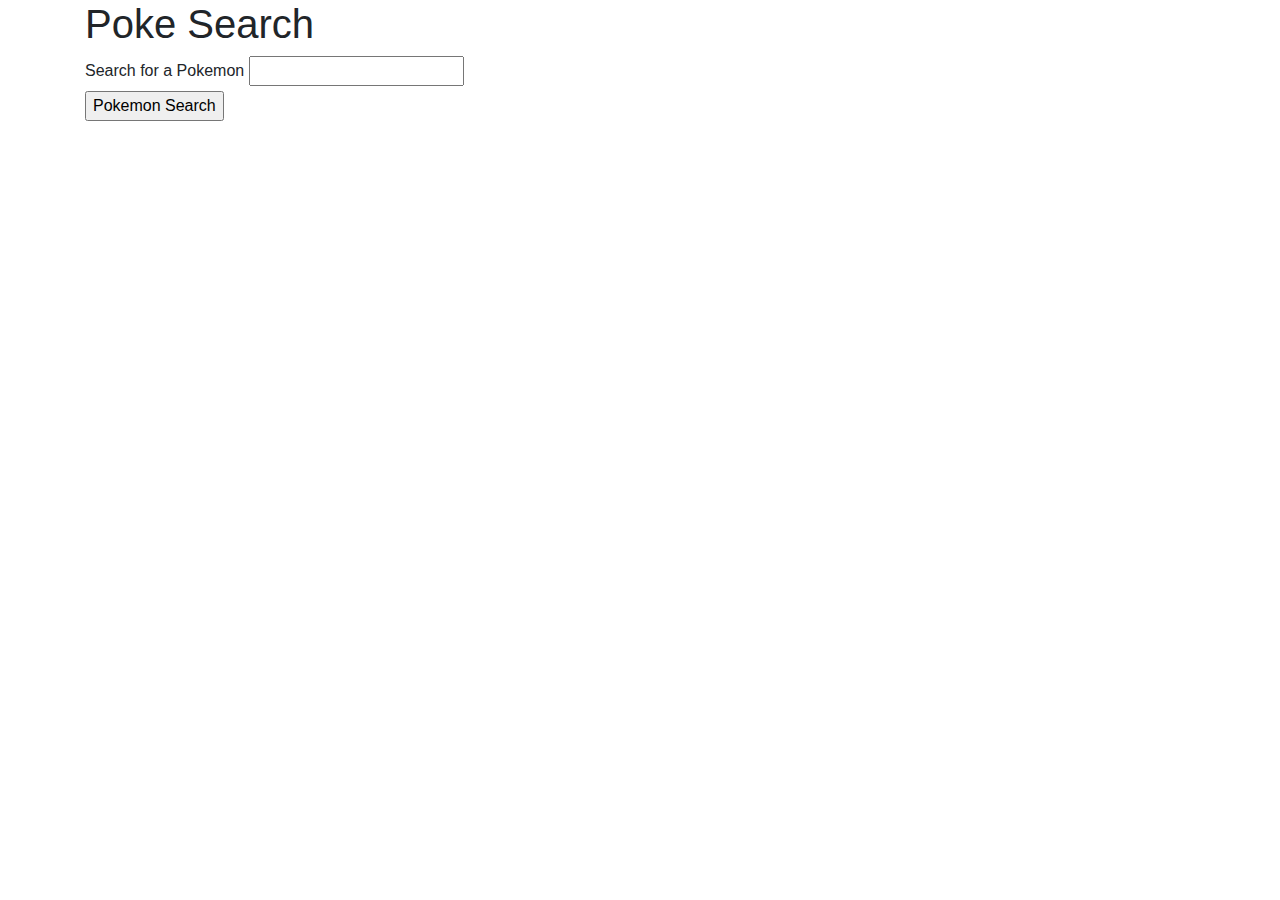
<file: Ajax/index.html>
<!DOCTYPE html>
<html lang="en">

<head>
  <meta charset="utf-8">
  <title>Favorite Movies</title>
  <link rel="stylesheet" href="https://cdnjs.cloudflare.com/ajax/libs/twitter-bootstrap/4.0.0/css/bootstrap.min.css" />
</head>

<body>
  <div class="container">
    <h1>Poke Search</h1>

    <!-- We'll be dumping our JSON contents in here -->
    <div id="pokemon-view"></div>

    <!-- This form will be where users input data about the movies -->
    <form id="poke-form">
      <label for="pokemon-input">Search for a Pokemon</label>
      <input type="text" id="pokemon-input">
      <br>

      <!-- This button will trigger our AJAX call -->
      <input id="find-pokemon" type="submit" value="Pokemon Search">
    </form>

    <script src="https://cdnjs.cloudflare.com/ajax/libs/jquery/3.2.1/jquery.min.js"></script>
    <script type="text/javascript">
      // This .on("click") function will trigger the AJAX Call
      $("#find-pokemon").on("click", function (event) {

        // Preventing the submit button from trying to submit the form
        // We're optionally using a form so the user may hit Enter to search instead of clicking the button
        event.preventDefault();

        // Here we grab the text from the input box
        var pokemonName = $("#pokemon-input").val();

        // Here we construct our URL
        var queryURL = "http://pokeapi.co/api/v2/pokemon-form/" + pokemonName;


        // Write code between the dashes below to hit the queryURL with $ajax, then take the response data
        // and display it in the div with an id of movie-view

        // YOUR CODE GOES IN THESE DASHES. DO NOT MANUALLY EDIT THE HTML ABOVE

        // =================================================================

        $.ajax({
          url: queryURL,
          method: "GET"

        }).then(function (response) {
          console.log(response)
          // $("#pokemon-view").text(JSON.stringify(response));
        });


        // =================================================================
      });
    </script>
  </div>
</body>

</html>
</file>
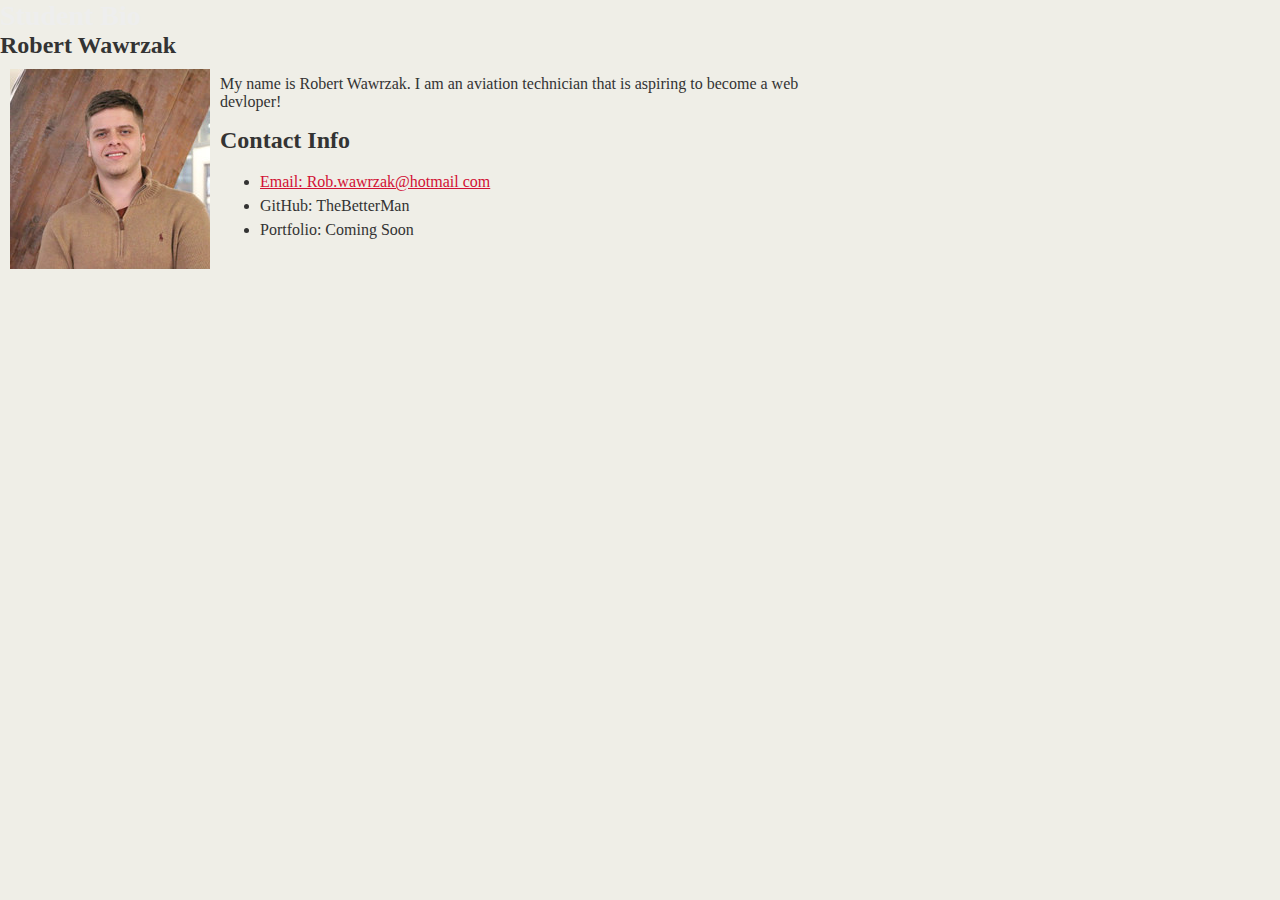
<file: week1-day2-html-css/CSS/StudentBio.html>
<!DOCTYPE>
<html>  
<head>
    <title>Student Bio</title>
    <link rel="stylesheet" type="text/css" href="style.css">
</head>
<body>
<h1>Student Bio</h1>

<h2>Robert Wawrzak</h2>
<div class "container">
    <section id="main-bio">
        <img id="bio-image"src="myself.jpg" alt="A picture of me" width="200" height="200">

        <p id="main-bio">My name is Robert Wawrzak. I am an aviation technician that is aspiring to become a web devloper!</p>

        <h2>Contact Info</h2>
        <ul id="contact-info">
            <li><a href="mailto:Rob.wawrzak@hotmail.com" target="_top">Email: Rob.wawrzak@hotmail com</a></li>
            <li>GitHub: TheBetterMan</li>
            <li>Portfolio: Coming Soon</li>
        </ul>
    </section>   
</div>
</body>


</html>
</file>
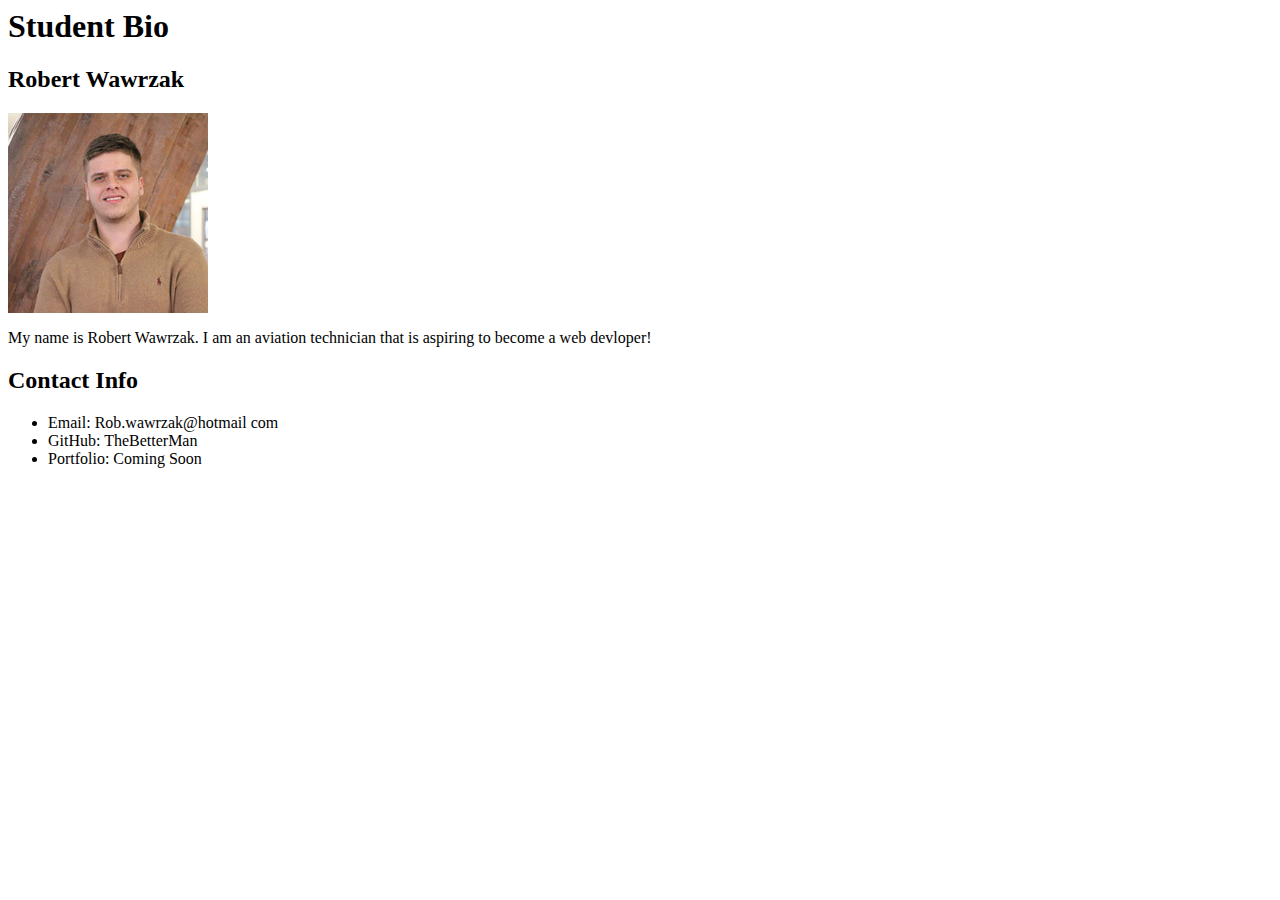
<file: week1-day2-html-css/HTML only/StudentBio.html>
<!DOCTYPE>
<html>  
<head>
    <title>Student Bio</title>
</head>
<h1>Student Bio</h1>

<h2>Robert Wawrzak</h2>

<img src="myself.jpg" alt="https://www.linkedin.com/in/robert-wawrzak-0845ba97/edit/topcard/" width="200" height="200">

<p>My name is Robert Wawrzak. I am an aviation technician that is aspiring to become a web devloper!</p>

<h2>Contact Info</h2>
<ul>
    <li>Email: Rob.wawrzak@hotmail com</li>
    <li>GitHub: TheBetterMan</li>
    <li>Portfolio: Coming Soon</li>
</ul>


</html>
</file>
<file: week1-day2-html-css/CSS/style.css>
body {
    margin: 0px;
    padding: 0px;
    background-color: #efeee7;
    font-family: 'Georgia',Times New Roman,Times,serif;
    color: #333333;
}

header {
    background-color: #333333;
}

h1 {
    color: #eee;
    font-size: 28px;
    padding: 0;
    margin: 0;
    
}

h2 {
    font-size: 24px;
    padding: 0;
    margin: 0;
}

.container {
    width: 1024px;
    margin: 0 auto;
}

#main-bio {
    float: left;
    width: 70%;
}

#contact-info {
    float: left;
    width: 30%;
    line-height: 1.5;
}
a {
    color: #d21034;
}

#bio-image {
    float: left;
    width: 200px;
    margin: 10px;
}
</file>
